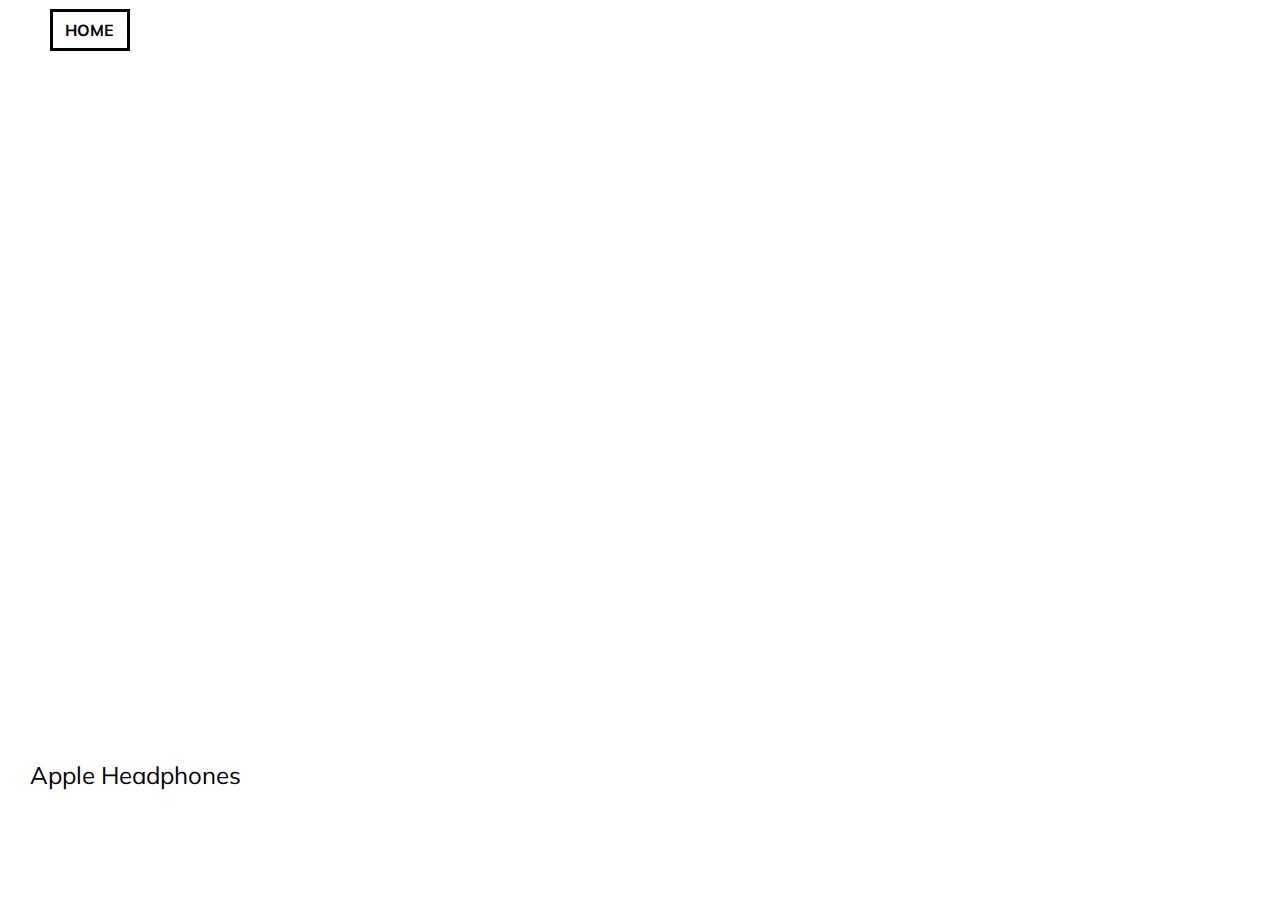
<file: apple/index.html>
<!DOCTYPE html>

<html>
  <head>
    <meta charset="utf-8">
    <meta http-equiv="X-UA-Compatible" content="IE=edge">
    <title>image </title>
    <meta name="description" content="">
    <meta name="viewport" content="width=device-width, initial-scale=1">
    <link rel="stylesheet" href="style.css" />
  </head>
  <body>
    <a href="/" class="btn">HOME</a>
    <!<div class="container">
      <div class="panel active" style="background-image: url('https://imageio.forbes.com/specials-images/imageserve/5f9da065ee499dd287ff7961/Apple-AirPods-Pro/960x0.jpg?fit=bounds&format=jpg&width=960')">
        <h7 <span class="hovertext" data-hover="
        Noise cancellation & transparency mode, sweat resistance for non-water sports."> Apple Headphones </span> </h7> 
      </div>
      <div class="panel 1" style="background-image: url('https://pricespy-75b8.kxcdn.com/product/back/800/4939765.jpg')">
        <h7 <span class="hovertext" data-hover="
        Swimproof, crack resistant, heart rate alerts and Apple Pay"> Apple Watch  </span> </h7> 
      </div>
      <div class="panel 2" style="background-image: url('https://whatmobilez.com/wp-content/uploads/2021/12/Apple-iPhone-15-Pro-Price-600x600.jpg')">
        <h7 <span class="hovertext" data-hover="
        World's fastest smartphone chip, superintelligent software, All Day Battery"> Apple Phone </span> </h7>
      </div>
      <div class="panel 3" style="background-image: url('https://cyberport.scene7.com/is/image/cyberport/200922090849400801900010O?$Zoom_500$')">
        <h7 <span class="hovertext" data-hover="
        Touch ID, 60% faster, supercharged by Apple M1 Chip"> Apple Tablet </span> </h7> 
      </div>
      <div class="panel 4" style="background-image: url('https://store.storeimages.cdn-apple.com/4668/as-images.apple.com/is/refurb-mbp13-space-m1-2020_AV1?wid=1144&hei=1144&fmt=jpeg&qlt=90&.v=1628621740000')">
        <h7 <span class="hovertext" data-hover="
        Up to 17 hours wireless web, Stereo speakers Weight: 3.0 pounds"> Apple Laptop </span> </h7> 
      </div>
      <div class="panel 5" style="background-image: url('https://www.shopkees.com/cdn/images/1000/484359875_1601108196.jpg')">
        <h7 <span class="hovertext" data-hover="
        1080p FaceTime HD camera, studio-quality mics, and a six-speaker sound system"> Apple Desktop </span> </h7> 
      </div>

    </div>

    <script src="script.js"></script>
      
    
    
  </body>
</html>
</file>
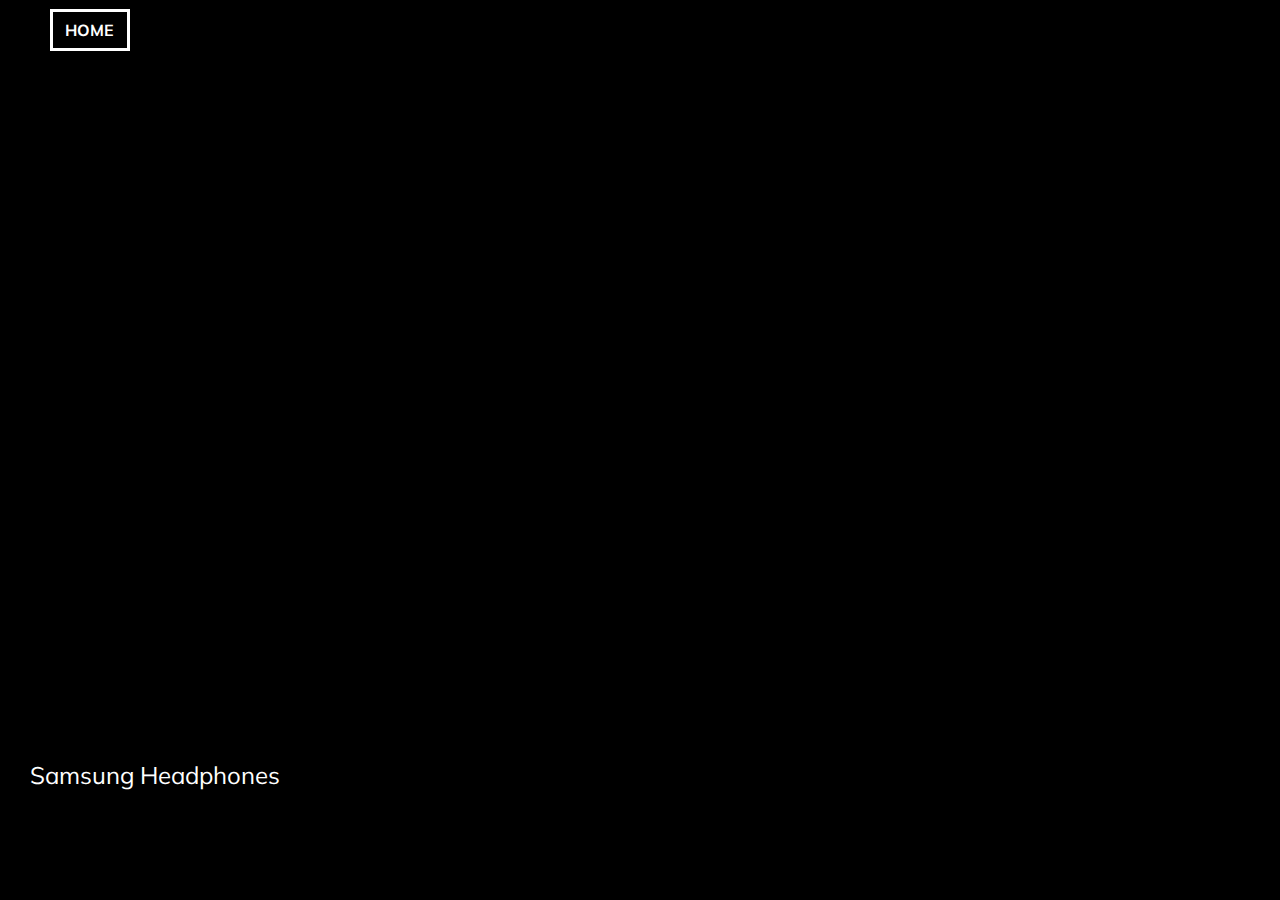
<file: Samsung/index.html>
<!DOCTYPE html>

<html>
  <head>
    <meta charset="utf-8">
    <meta http-equiv="X-UA-Compatible" content="IE=edge">
    <title>image </title>
    <meta name="description" content="">
    <meta name="viewport" content="width=device-width, initial-scale=1">
    <link rel="stylesheet" href="style.css" />
  </head>
  <body>
    <a href="/" class="btn">HOME</a>
    <!<div class="container">
      <div class="panel active" style="background-image: url('https://i5.walmartimages.com/asr/783ff8f7-b725-4710-b52f-5e2fbe66fe3f.a30cccac57e4db72c4fcff2250dcf0de.png?odnHeight=612&odnWidth=612&odnBg=FFFFFF)">
       <h7 <span class="hovertext" data-hover="
        Active noise cancellation, Up to 8 hours of non-stop listening"> Samsung Headphones </span> </h7> 
      </div>
      <div class="panel" style="background-image: url('https://images.samsung.com/is/image/samsung/ie-galaxy-watch-r810-sm-r810nzkabtu-frontblack-111398622?$650_519_PNG$')">
        <h7 <span class="hovertext" data-hover="
        The best care in wireless & outstanding wireless experiences"> Samsung Watch </span> </h7> 
      </div>
      <div class="panel" style="background-image: url('https://images.samsung.com/is/image/samsung/p6pim/ph/sm-a235fzkhphl/gallery/ph-galaxy-a23-sm-a235-sm-a235fzkhphl-thumb-531675010?$480_480_PNG$')">
        <h7 <span class="hovertext" data-hover="
        Slim silohuette, Super fast charging, Best camera "> Samsung Phone </span> </h7> 
      </div>
      <div class="panel" style="background-image: url('https://images.samsung.com/is/image/samsung/ie-galaxy-tab-s6-lite-4g-sm-p615nzaabtu-backgray-229933608?$720_576_PNG$')">
        <h7 <span class="hovertext" data-hover="
        Galaxy Tab S7 Android Tablet 12.4” Screen WiFi 64GB S Pen Included Long-Lasting Battery Powerful Performance"> Samsung Tablet </span> </h7> 
      </div>
      <div class="panel" style="background-image: url('https://www.notebookcheck.net/uploads/tx_nbc2/01_galaxybook_s_product_images_r_perspective.png')">
        <h7 <span class="hovertext" data-hover="
        advanced screen that provides cinematic viewing and 21 Hrs of battery life "> Samsung Laptop </span> </h7> 
      </div>
      <div class="panel" style="background-image: url('https://images.samsung.com/is/image/samsung/p6pim/uk/ls24a310nhuxxu/gallery/uk-s31a-364148-ls24a310nhuxxu-426402205?$650_519_PNG$')">
        <h7 <span class="hovertext" data-hover="
       Backup your whole phone with the 1-Click. Compatible with Windows 10/8/7/Vista/XP "> Samsung Desktop </span> </h7> 
      </div>

    </div>

    <script src="script.js"></script>
      
    
    
  </body>
</html>
</file>
<file: apple/style.css>
/* @import url('https://fonts.googleapis.com/css?family=Muli&display=swap');


/* { */
  /* box-sizing: border-box; */
/* } */

/* body { */
  /* font-family: 'Muli', sans-serif; */
  /* display: flex;
  align-items: center;
  justify-content: center;
  height: 100vh;
  overflow: hidden;
  margin: 0;
  color: #fff;
}

.container {
  display: flex;
  width: 90vw;
}

.panel {
  background-size: cover;
  background-position: center;
  background-repeat: no-repeat;
  height: 80vh;
  border-radius: 50px;
  color:black;
  cursor: pointer;
  flex: 0.5;
  margin: 10px;
  position: relative;
  transition: all 700ms ease-in;
}

.btn{
  position: absolute;
  display: flex;
  align-items: center;
  justify-content: center;
  left: 7%;
  top: 1%;
  transform: translateX(-50%);
  text-decoration: none;
  color: black;
  border: black solid 0.2rem;
  font-size: 1rem;
  width: 5rem;
  padding: .5rem;
  font-weight: bold;
  text-transform: uppercase; */
/* } */

/* .panel h3 {
  font-size: 24px;
  position: relative;
  bottom: 20px;
  left: 20px;
  margin: 0;
  opacity: 0;
}

.panel.active {
  flex: 5;
}

.panel.active h3 {
  opacity: 1;
  transition: opacity 0.3s ease-in 0.4s;
}

@media (max-width: 480px) {
  .container {
    width: 100vw;
  }

  .panel:nth-of-type(4),
  .panel:nth-of-type(5) {
    display: none;
  }
}



.hovertext {
  position: relative; */

/* } */

/* .hovertext:before { */
  /* content: attr(data-hover); */
  /* visibility: hidden; */
  /* opacity: 0;
  width: 150px;
  background-color: white;
  color: black;
  text-align: center;
  border-radius: 10px;
  padding: 5px 0;
  transition: opacity 1s ease-in-out;

  position: absolute;
  z-index: 1;
  left:0%;
  bottom: 110%;
}

/* .hovertext:hover:before { */
  /* opacity: 1;
  visibility: visible;
} */ 

@import url('https://fonts.googleapis.com/css?family=Muli&display=swap');


* {
  box-sizing: border-box;
}

body {
  font-family: 'Muli', sans-serif;
  display: flex;
  align-items: center;
  justify-content: center;
  height: 100vh;
  overflow: hidden;
  margin: 0;
  background-color: white;
}

.container {
  display: flex;
  width: 90vw;
}

.panel {
  background-size: cover;
  background-position: center;
  background-repeat: no-repeat;
  height: 80vh;
  border-radius: 50px;
  color: black;
  cursor: pointer;
  flex: 0.5;
  margin: 10px;
  position: relative;
  transition: all 700ms ease-in;
}

.btn{
  position: absolute;
  display: flex;
  align-items: center;
  justify-content: center;
  left: 7%;
  top: 1%;
  transform: translateX(-50%);
  text-decoration: none;
  color: black;
  border: black solid 0.2rem;
  font-size: 1rem;
  width: 15rem;
  padding: .5rem;
  width: 5rem;
  font-weight: bold;
  text-transform: uppercase;
}

.panel h7 {
  font-size: 24px;
  position: absolute;
  bottom: 20px;
  left: 20px;
  margin: 0;
  opacity: 0;
}

.panel.active {
  flex: 5;
}

.panel.active h7 {
  opacity: 1;
  transition: opacity 0.3s ease-in 0.4s;

}

@media (max-width: 480px) {
  .container {
    width: 100vw;
  }

  .panel:nth-of-type(4),
  .panel:nth-of-type(5) {
    display: none;
  }
}




.hovertext {
  position: relative;

}

.hovertext:before {
  content: attr(data-hover);
  visibility: hidden;
  opacity: 0;
  width: 150px;
  background-color: white;
  color: black;
  text-align: center;
  border-radius: 10px;
  padding: 5px 0;
  transition: opacity 1s ease-in-out;

  position: absolute;
  z-index: 1;
  left:0%;
  bottom: 110%;
}

.hovertext:hover:before {
  opacity: 1;
  visibility: visible;
}
</file>
<file: Samsung/style.css>
@import url('https://fonts.googleapis.com/css?family=Muli&display=swap');


* {
  box-sizing: border-box;
}

body {
  font-family: 'Muli', sans-serif;
  display: flex;
  align-items: center;
  justify-content: center;
  height: 100vh;
  overflow: hidden;
  margin: 0;
  background-color: black;
}

.container {
  display: flex;
  width: 90vw;
}

.panel {
  background-size: cover;
  background-position: center;
  background-repeat: no-repeat;
  height: 80vh;
  border-radius: 50px;
  color: rgb(255, 255, 255);
  cursor: pointer;
  flex: 0.5;
  margin: 10px;
  position: relative;
  transition: all 700ms ease-in;
}

.btn{
  position: absolute;
  display: flex;
  align-items: center;
  justify-content: center;
  left: 7%;
  top: 1%;
  transform: translateX(-50%);
  text-decoration: none;
  color: #fff;
  border: #fff solid 0.2rem;
  font-size: 1rem;
  width: 15rem;
  padding: .5rem;
  width: 5rem;
  font-weight: bold;
  text-transform: uppercase;
}

.panel h7 {
  font-size: 24px;
  position: absolute;
  bottom: 20px;
  left: 20px;
  margin: 0;
  opacity: 0;
}

.panel.active {
  flex: 5;
}

.panel.active h7 {
  opacity: 1;
  transition: opacity 0.3s ease-in 0.4s;

}

@media (max-width: 480px) {
  .container {
    width: 100vw;
  }

  .panel:nth-of-type(4),
  .panel:nth-of-type(5) {
    display: none;
  }
}




.hovertext {
  position: relative;

}

.hovertext:before {
  content: attr(data-hover);
  visibility: hidden;
  opacity: 0;
  width: 150px;
  background-color: black;
  color: #fff;
  text-align: center;
  border-radius: 10px;
  padding: 5px 0;
  transition: opacity 1s ease-in-out;

  position: absolute;
  z-index: 1;
  left:0%;
  bottom: 110%;
}

.hovertext:hover:before {
  opacity: 1;
  visibility: visible;
}
</file>
